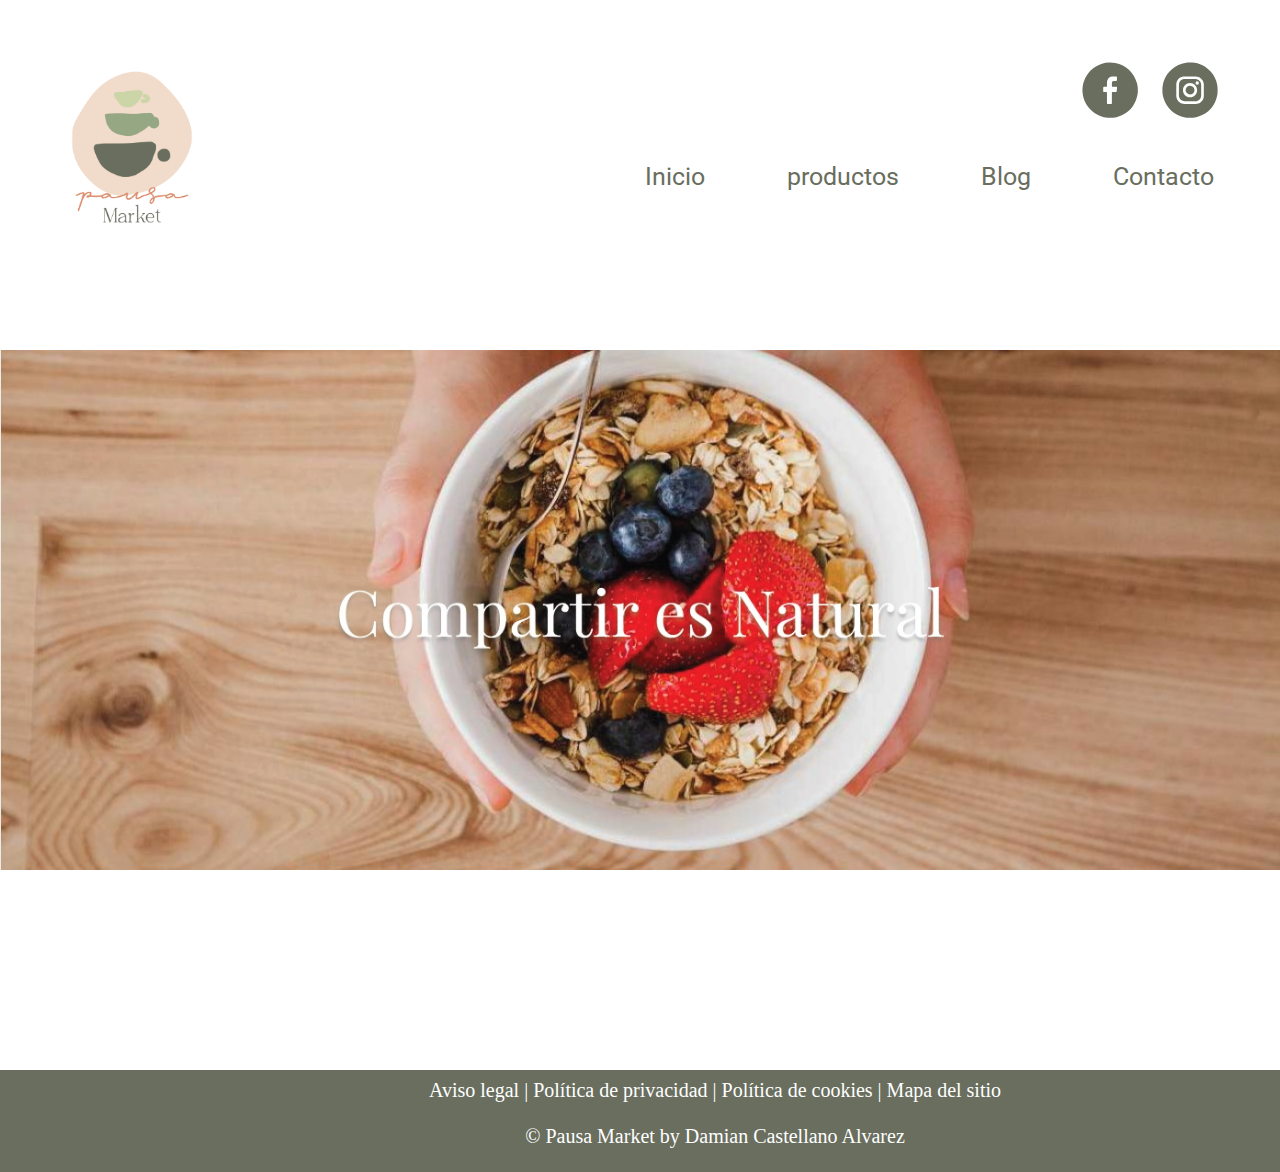
<file: index.html>
<!DOCTYPE html>
<html lang="es">
<head>
    <meta charset="UTF-8">
    <meta name="description" content="web dedicada a la informacion y venta de diferentes te, hierba y otros">
    <meta name="keywords" content="te, hierbas, hierba, azucar, stevia">
    <meta name="organization" content="pausamarket">
    <meta name="robot" content="index,fllow">
    <meta name="revisit-after" content="15days">
    <meta http-equiv="X-UA-Compatible" content="IE=edge">
    <meta name="viewport" content="width=device-width, initial-scale=1.0, user-scalables=si, minimun-scale=1.0, maximun-scale=2.0">
    <link rel="shortcut icon" href="./logos/LOGO PNG_Mesa de trabajo 1.png">
    <title>Pausa Market</title>
    <link rel="stylesheet" href="https://cdnjs.cloudflare.com/ajax/libs/animate.css/4.1.1/animate.min.css"/>
    <link href="css/bootstrap.min.css" rel="stylesheet" integrity="sha384-1BmE4kWBq78iYhFldvKuhfTAU6auU8tT94WrHftjDbrCEXSU1oBoqyl2QvZ6jIW3" crossorigin="anonymous">
    <link rel="stylesheet" href="style.css">
</head>
<body>
    <div>
        <header>
            <div class="icono-inicio animate__animated animate__pulse">
                <nav>
                    <ul>
                        <li><a href="index.html"><img src="./logos/Logo 22_Mesa de trabajo 1.png" alt="pausamarket" width="200px" height="200px"></a></li>
                    </ul>    
                </nav>    
            </div>
            <section>
                    <div class="d-flex justify-content-end animate__animated animate__backInRight">
                        <a href="https://www.facebook.com/PausaMarket" target="_blank"><img src="./logos/FACEBOOK.svg" width="80px" height="80px" alt="https://www.facebook.com/PausaMarket%22%3E"></a>
                        <a href="https://www.instagram.com/pausamarket/?hl=es-la" target="_blank"><img src="./logos/INSTAGRAM.svg" width="80px" height="80px" alt="https://www.instagram.com/pausamarket/?hl=es-la%22%3E"></a>
                    </div>
                    <div>
                        <nav> 
                            <ul class="nav justify-content-end">
                                <li class="nav-item">
                                <a class="nav-link active" aria-current="page" href="#">Inicio</a>
                                </li>
                                <li class="nav-item">
                                <a class="nav-link" href="./productos.html">productos</a>
                                </li>
                                <li class="nav-item">
                                <a class="nav-link" href="./blog.html">Blog</a>
                                </li>
                                <li class="nav-item">
                                <a class="nav-link" href="./contactos.html">Contacto</a>
                                </li>
                            </ul>
                        </nav>
                    </div>
                <div>
                    <div class="imagen-inicio">
                        <img src="./imagenes/PAUSA MARKET  (3).jpg" alt="imageninicio">
                    </div>     
                </div>
            </section>
        </header>
        <footer class="pie-pagina">
            <section>
                <div class="text-center">
                    <p>Aviso legal | Política de privacidad | Política de cookies | Mapa del sitio</p>
                    <p>© Pausa Market by Damian Castellano Alvarez</p>
                </div>
            </section>
        </footer>
    </div>
    <script src="js/bootstrap.bundle.min.js" integrity="sha384-ka7Sk0Gln4gmtz2MlQnikT1wXgYsOg+OMhuP+IlRH9sENBO0LRn5q+8nbTov4+1p" crossorigin="anonymous"></script>
</body>
</html>
</file>
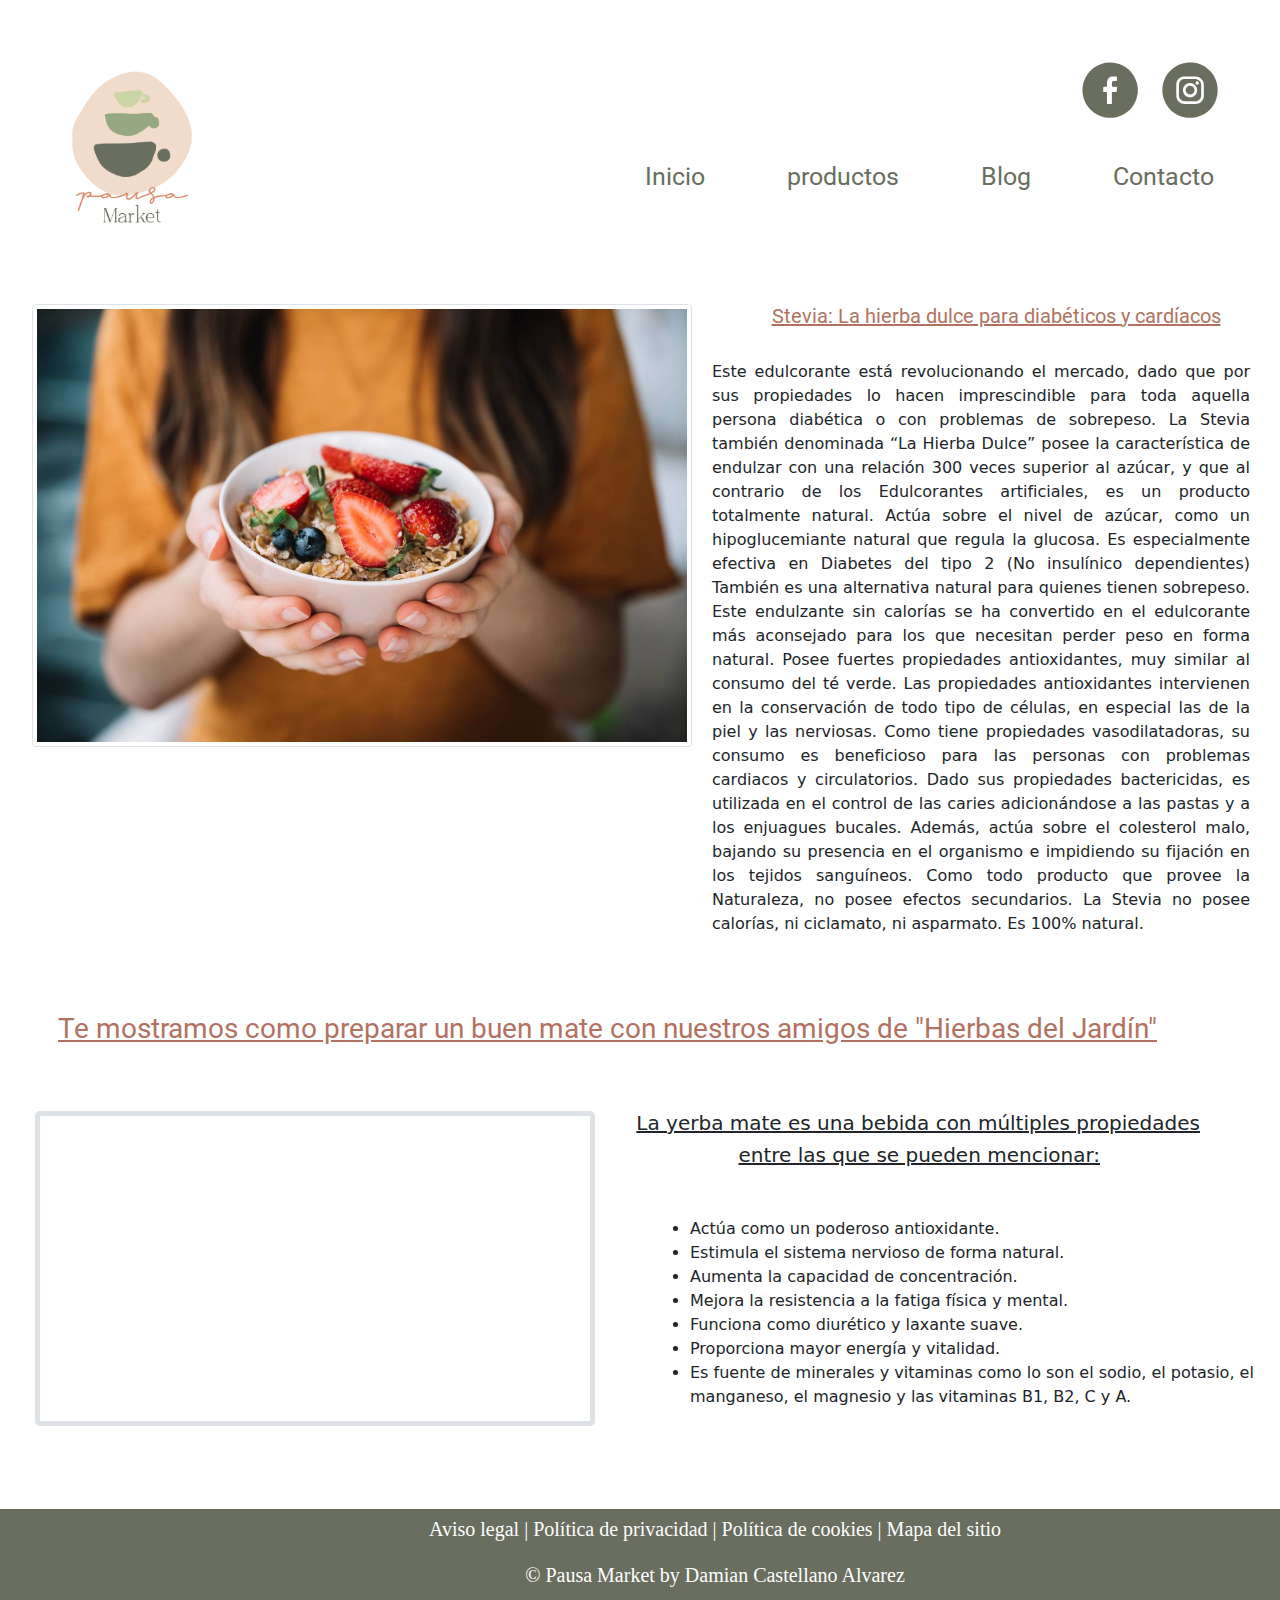
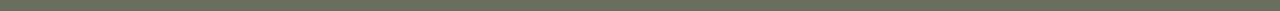
<file: blog.html>
<!DOCTYPE html>
<html lang="es">
<head>
    <meta charset="UTF-8">
    <meta name="description" content="web dedicada a la informacion y venta de diferentes te, hierba y otros">
    <meta name="keywords" content="te, hierbas, hierba, azucar, stevia">
    <meta name="organization" content="pausamarket">
    <meta name="robot" content="index,fllow">
    <meta name="revisit-after" content="15days">
    <meta http-equiv="X-UA-Compatible" content="IE=edge">
    <meta name="viewport" content="width=device-width, initial-scale=1.0, user-scalables=si, minimun-scale=1.0, maximun-scale=2.0">
    <link rel="shortcut icon" href="./logos/LOGO PNG_Mesa de trabajo 1.png">
    <title>Pausa Market</title>
    <link rel="stylesheet" href="https://cdnjs.cloudflare.com/ajax/libs/animate.css/4.1.1/animate.min.css"/>
    <link href="css/bootstrap.min.css" rel="stylesheet" integrity="sha384-1BmE4kWBq78iYhFldvKuhfTAU6auU8tT94WrHftjDbrCEXSU1oBoqyl2QvZ6jIW3" crossorigin="anonymous">
    <link rel="stylesheet" href="style.css">
</head>
<body>
    <header>
        <div class="icono-inicio animate__animated animate__pulse">
            <nav>
                <ul>
                    <li><a href="index.html"><img src="./logos/Logo 22_Mesa de trabajo 1.png" alt="pausamarket" width="200px" height="200px"></a></li>
                </ul>    
            </nav>    
        </div>
        <section>
                <div class="d-flex justify-content-end animate__animated animate__backInRight">
                    <a href="https://www.facebook.com/PausaMarket" target="_blank"><img src="./logos/FACEBOOK.svg" width="80px" height="80px" alt="https://www.facebook.com/PausaMarket%22%3E"></a>
                    <a href="https://www.instagram.com/pausamarket/?hl=es-la" target="_blank"><img src="./logos/INSTAGRAM.svg" width="80px" height="80px" alt="https://www.instagram.com/pausamarket/?hl=es-la%22%3E"></a>
                </div>
                <div>
                    <nav> 
                        <ul class="nav justify-content-end">
                            <li class="nav-item">
                            <a class="nav-link active" href="./index.html">Inicio</a>
                            </li>
                            <li class="nav-item">
                            <a class="nav-link" href="./productos.html">productos</a>
                            </li>
                            <li class="nav-item">
                            <a class="nav-link active" aria-current="page" href="#">Blog</a>
                            </li>
                            <li class="nav-item">
                            <a class="nav-link active" href="./contactos.html">Contacto</a>
                            </li>
                        </ul>
                    </nav>
                </div>
        <div class="imagen-blog">   
            <img src="./imagenes/PAUSA MARKET  (2).jpg" class="img-fluid img-thumbnail" alt="imagencentral">
        </div>
        <div class="sub-titulo text-decoration-underline">    
            <h3 class="fs-5 text-center">Stevia: La hierba dulce para diabéticos y cardíacos</h3>
        </div>
        <br>
        <div class="texto">   
            <p> Este edulcorante está revolucionando el mercado, dado que por sus propiedades lo hacen imprescindible para toda aquella persona diabética o con problemas de sobrepeso.
                La Stevia también denominada “La Hierba Dulce” posee la característica de endulzar con una relación 300 veces superior al azúcar, y que al contrario de los Edulcorantes artificiales, es un producto totalmente natural.
                Actúa sobre el nivel de azúcar, como un hipoglucemiante natural que regula la glucosa. Es especialmente efectiva en Diabetes del tipo 2 (No insulínico dependientes)
                También es una alternativa natural para quienes tienen sobrepeso. Este endulzante sin calorías se ha convertido en el edulcorante más aconsejado para los que necesitan perder peso en forma natural.
                Posee fuertes propiedades antioxidantes, muy similar al consumo del té verde. Las propiedades antioxidantes intervienen en la conservación de todo tipo de células, en especial las de la piel y las nerviosas.
                Como tiene propiedades vasodilatadoras, su consumo es beneficioso para las personas con problemas cardiacos y circulatorios.
                Dado sus propiedades bactericidas, es utilizada en el control de las caries adicionándose a las pastas y a los enjuagues bucales.
                Además, actúa sobre el colesterol malo, bajando su presencia en el organismo e impidiendo su fijación en los tejidos sanguíneos.
                Como todo producto que provee la Naturaleza, no posee efectos secundarios. La Stevia no posee calorías, ni ciclamato, ni asparmato. Es 100% natural.</p>
        </div>
        <div class="sub-prensa d-inline-flex p-2 bd-highlight">
            <h2 class="fs-3 text-decoration-underline">Te mostramos como preparar un buen mate con nuestros amigos de "Hierbas del Jardín"</h2>
        </div>
        <div class="contenedor">
        <div class="ratio-16x9">
            <iframe width="560" height="315" src="https://www.youtube.com/embed/7ggCIOrpX38" class="rounded-3 border border-5" title="YouTube video player" frameborder="0" allow="accelerometer; autoplay; clipboard-write; encrypted-media; gyroscope; picture-in-picture" allowfullscreen></iframe>
        </div> 
        </div>
        <div class="sub-mate text-justify">
            <h5 class="text-end text-decoration-underline">La yerba mate es una bebida con múltiples propiedades</h5><h5 class="h52 text-end text-decoration-underline">entre las que se pueden mencionar:</h5>
        </div>
        <div class="benefi">
                <lu>
                    <li>Actúa como un poderoso antioxidante.</li>
                    <li>Estimula el sistema nervioso de forma natural.</li>
                    <li>Aumenta la capacidad de concentración.</li>
                    <li>Mejora la resistencia a la fatiga física y mental.</li>
                    <li>Funciona como diurético y laxante suave.</li>
                    <li>Proporciona mayor energía y vitalidad.</li>
                    <li>Es fuente de minerales y vitaminas como lo son el sodio, el potasio, el manganeso, el magnesio y las vitaminas B1, B2, C y A.</li>
                </lu>
        </div>        
    </header>
    <footer class="pie-pagina">
        <section>
            <div class="text-center">
                <p>Aviso legal | Política de privacidad | Política de cookies | Mapa del sitio</p>
                <p>© Pausa Market by Damian Castellano Alvarez</p>
            </div>
        </section>
    </footer>
    <script src="https://cdn.jsdelivr.net/npm/bootstrap@5.1.3/dist/js/bootstrap.bundle.min.js" integrity="sha384-ka7Sk0Gln4gmtz2MlQnikT1wXgYsOg+OMhuP+IlRH9sENBO0LRn5q+8nbTov4+1p" crossorigin="anonymous"></script>
</body>
</html>
</file>
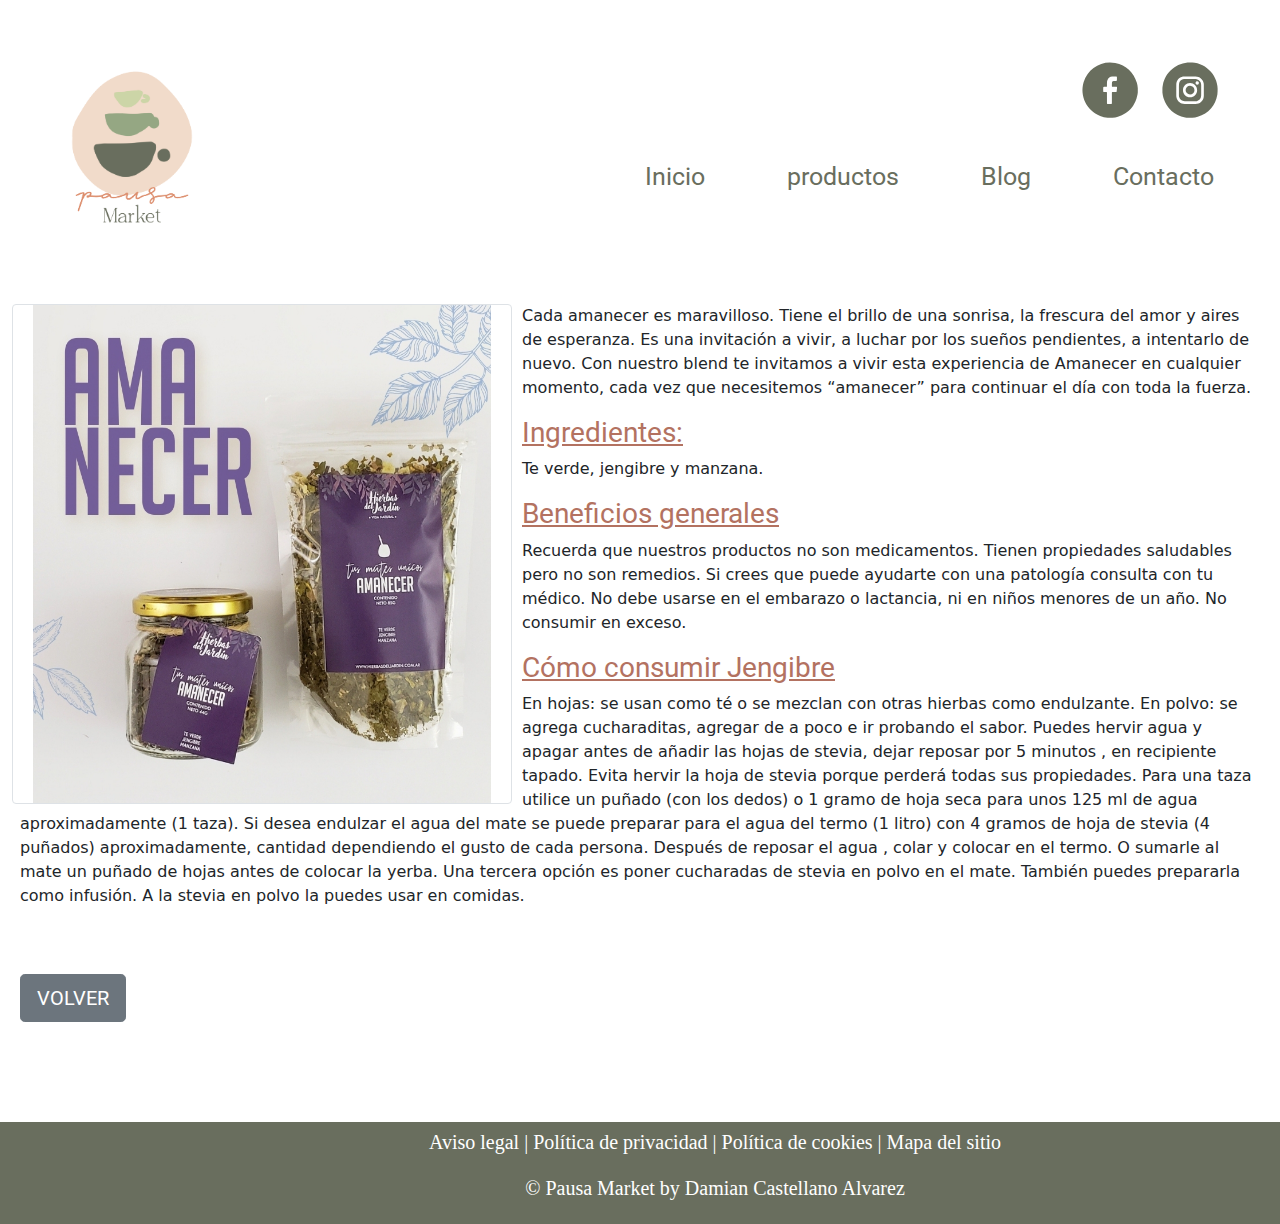
<file: conocermasamanecer.html>
<!DOCTYPE html>
<html lang="en">
<head>
    <meta charset="UTF-8">
    <meta name="description" content="web dedicada a la informacion y venta de diferentes te, hierba y otros">
    <meta name="keywords" content="te, hierbas, hierba, azucar, stevia">
    <meta name="organization" content="pausamarket">
    <meta name="robot" content="index,fllow">
    <meta name="revisit-after" content="15days">
    <meta http-equiv="X-UA-Compatible" content="IE=edge">
    <meta name="viewport" content="width=device-width, initial-scale=1.0, user-scalables=si, minimun-scale=1.0, maximun-scale=2.0">
    <link rel="shortcut icon" href="./logos/LOGO PNG_Mesa de trabajo 1.png">
    <title>Pausa Market</title>
    <link rel="stylesheet" href="https://cdnjs.cloudflare.com/ajax/libs/animate.css/4.1.1/animate.min.css"/>
    <link href="css/bootstrap.min.css" rel="stylesheet" integrity="sha384-1BmE4kWBq78iYhFldvKuhfTAU6auU8tT94WrHftjDbrCEXSU1oBoqyl2QvZ6jIW3" crossorigin="anonymous">
    <link rel="stylesheet" href="style.css">
</head>
<body>
    <header>
        <div class="icono-inicio animate__animated animate__pulse">
            <nav>
                <ul>
                    <li><a href="index.html"><img src="./logos/Logo 22_Mesa de trabajo 1.png" alt="pausamarket" width="200px" height="200px"></a></li>
                </ul>    
            </nav>    
        </div>
                <div class="d-flex justify-content-end animate__animated animate__backInRight">
                    <a href="https://www.facebook.com/PausaMarket" target="_blank"><img src="./logos/FACEBOOK.svg" width="80px" height="80px" alt="https://www.facebook.com/PausaMarket%22%3E"></a>
                    <a href="https://www.instagram.com/pausamarket/?hl=es-la" target="_blank"><img src="./logos/INSTAGRAM.svg" width="80px" height="80px" alt="https://www.instagram.com/pausamarket/?hl=es-la%22%3E"></a>
                </div>
                <div>
                    <nav> 
                        <ul class="nav justify-content-end">
                            <li class="nav-item">
                            <a class="nav-link active" href="./index.html">Inicio</a>
                            </li>
                            <li class="nav-item">
                            <a class="nav-link" aria-current="page" href="./productos.html">productos</a>
                            </li>
                            <li class="nav-item">
                            <a class="nav-link" href="./blog.html">Blog</a>
                            </li>
                            <li class="nav-item">
                            <a class="nav-link" href="./contactos.html">Contacto</a>
                            </li>
                        </ul>
                    </nav>
                </div>
                <div class="imagen-amanecer">
                    <img src="./imagenes/conocermasamanecer.jpg" class="img-fluid img-thumbnail" alt="#">
                </div>
                <div class="texto-amanecer">
                    <div class="sub-h3">
                    <p>Cada amanecer es maravilloso. Tiene el brillo de una sonrisa, la frescura del amor y aires de esperanza. Es una invitación a vivir, a luchar por los sueños pendientes, a intentarlo de nuevo.
                        Con nuestro blend te invitamos a vivir esta experiencia de Amanecer en cualquier momento, cada vez que necesitemos “amanecer” para continuar el día con toda la fuerza.</p>
                    <h3 class="text-decoration-underline">Ingredientes:</h3>
                    <p>Te verde, jengibre y manzana.</p>
                    <h3 class="text-decoration-underline">Beneficios generales</h3>
                    <p>Recuerda que nuestros productos no son medicamentos. Tienen propiedades saludables pero no son remedios. Si crees que puede ayudarte con una patología consulta con tu médico.
                        No debe usarse en el embarazo o lactancia, ni en niños menores de un año.
                        No consumir en exceso.</p>
                    <h3 class="text-decoration-underline">Cómo consumir Jengibre</h3>
                    <p>En hojas: se usan como té o se mezclan con otras hierbas como endulzante.
                        En polvo: se agrega cucharaditas, agregar de a poco e ir probando el sabor.
                        
                        Puedes hervir agua y apagar antes de añadir las hojas de stevia, dejar reposar por 5 minutos , en recipiente tapado. Evita hervir la hoja de stevia porque perderá todas sus propiedades.
                        Para una taza utilice un puñado (con los dedos) o 1 gramo de hoja seca para unos 125 ml de agua aproximadamente (1 taza).
                        Si desea endulzar el agua del mate se puede preparar para el agua del termo (1 litro) con 4 gramos de hoja de stevia (4 puñados) aproximadamente, cantidad dependiendo el gusto de cada persona. Después de reposar el agua , colar y colocar en el termo. O sumarle al mate un puñado de hojas antes de colocar la yerba. Una tercera opción es poner cucharadas de stevia en polvo en el mate.
                        También puedes prepararla como infusión.
                        A la stevia en polvo la puedes usar en comidas.</p>
                    </div>        
                </div>
                <div class="boton-volver">
                    <button type="button" class="btn btn-secondary btn-lg"><a href="./productos.html">VOLVER</a></button>
                </div>
    </header>
    <footer class="pie-pagina">
        <section>
            <div class="text-center">
                <p>Aviso legal | Política de privacidad | Política de cookies | Mapa del sitio</p>
                <p>© Pausa Market by Damian Castellano Alvarez</p>
            </div>
        </section>
    </footer>
    <script src="https://cdn.jsdelivr.net/npm/bootstrap@5.1.3/dist/js/bootstrap.bundle.min.js" integrity="sha384-ka7Sk0Gln4gmtz2MlQnikT1wXgYsOg+OMhuP+IlRH9sENBO0LRn5q+8nbTov4+1p" crossorigin="anonymous"></script>
</body>
</html>
</file>
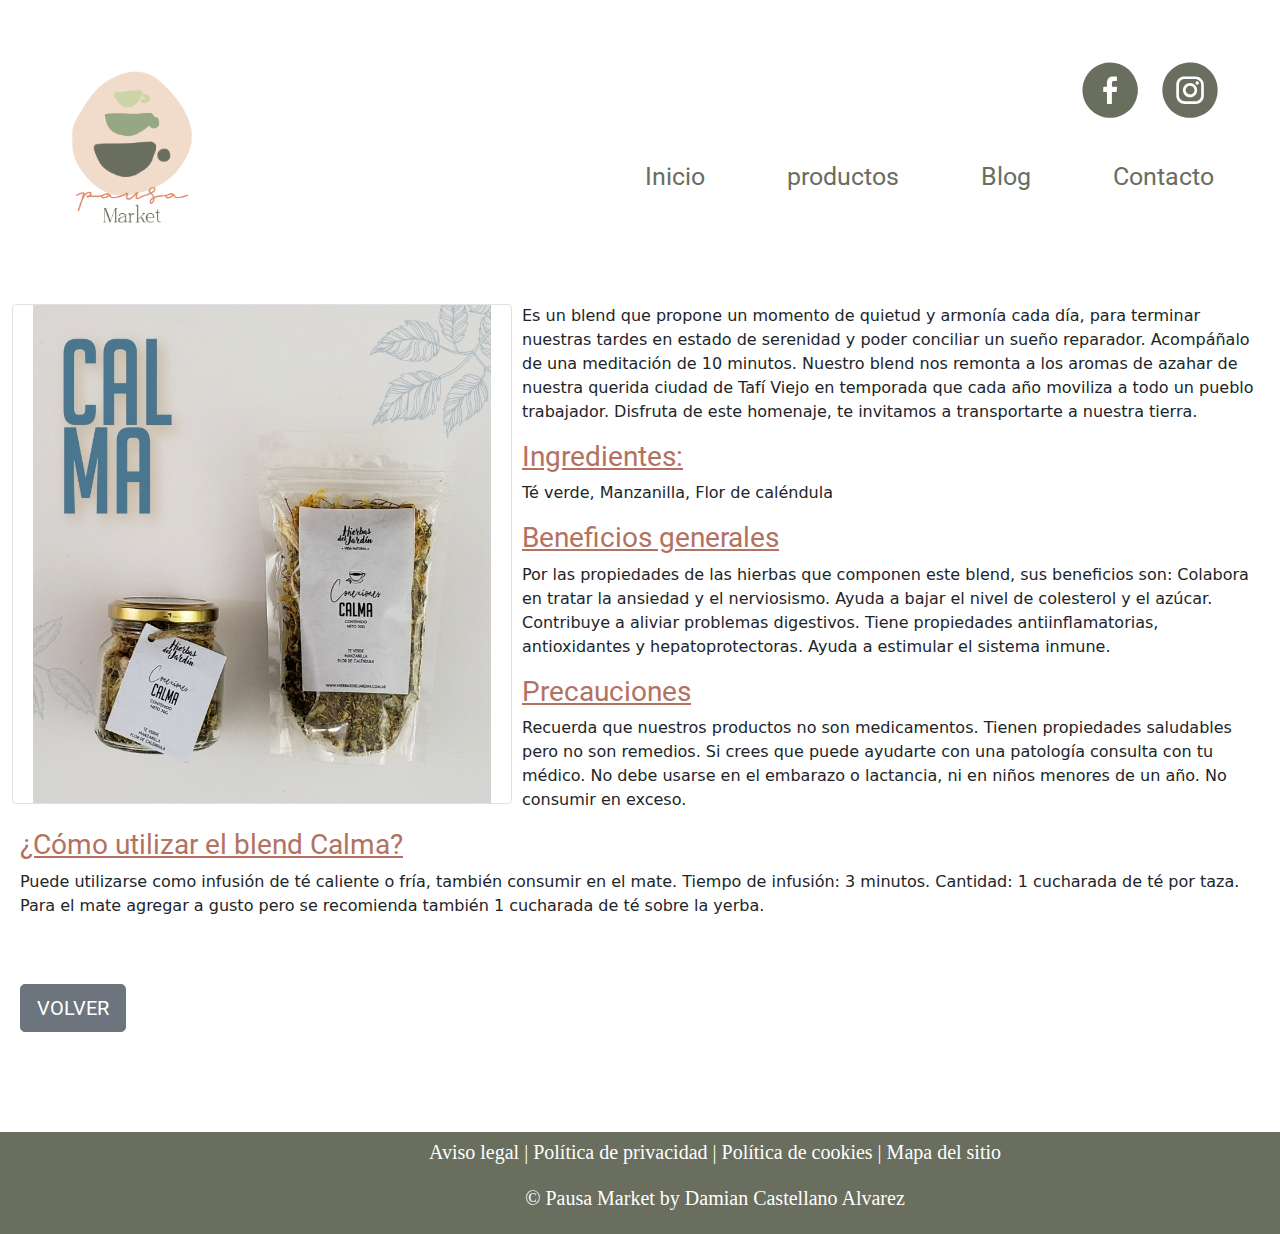
<file: conocermascalma.html>
<!DOCTYPE html>
<html lang="en">
<head>
    <meta charset="UTF-8">
    <meta name="description" content="web dedicada a la informacion y venta de diferentes te, hierba y otros">
    <meta name="keywords" content="te, hierbas, hierba, azucar, stevia">
    <meta name="organization" content="pausamarket">
    <meta name="robot" content="index,fllow">
    <meta name="revisit-after" content="15days">
    <meta http-equiv="X-UA-Compatible" content="IE=edge">
    <meta name="viewport" content="width=device-width, initial-scale=1.0, user-scalables=si, minimun-scale=1.0, maximun-scale=2.0">
    <link rel="shortcut icon" href="./logos/LOGO PNG_Mesa de trabajo 1.png">
    <title>Pausa Market</title>
    <link rel="stylesheet" href="https://cdnjs.cloudflare.com/ajax/libs/animate.css/4.1.1/animate.min.css"/>
    <link href="css/bootstrap.min.css" rel="stylesheet" integrity="sha384-1BmE4kWBq78iYhFldvKuhfTAU6auU8tT94WrHftjDbrCEXSU1oBoqyl2QvZ6jIW3" crossorigin="anonymous">
    <link rel="stylesheet" href="style.css">
</head>
<body>
    <header>
        <div class="icono-inicio animate__animated animate__pulse">
            <nav>
                <ul>
                    <li><a href="index.html"><img src="./logos/Logo 22_Mesa de trabajo 1.png" alt="pausamarket" width="200px" height="200px"></a></li>
                </ul>    
            </nav>    
        </div>
                <div class="d-flex justify-content-end animate__animated animate__backInRight">
                    <a href="https://www.facebook.com/PausaMarket" target="_blank"><img src="./logos/FACEBOOK.svg" width="80px" height="80px" alt="https://www.facebook.com/PausaMarket%22%3E"></a>
                    <a href="https://www.instagram.com/pausamarket/?hl=es-la" target="_blank"><img src="./logos/INSTAGRAM.svg" width="80px" height="80px" alt="https://www.instagram.com/pausamarket/?hl=es-la%22%3E"></a>
                </div>
                <div>
                    <nav> 
                        <ul class="nav justify-content-end">
                            <li class="nav-item">
                            <a class="nav-link active" href="./index.html">Inicio</a>
                            </li>
                            <li class="nav-item">
                            <a class="nav-link" aria-current="page" href="./productos.html">productos</a>
                            </li>
                            <li class="nav-item">
                            <a class="nav-link" href="./blog.html">Blog</a>
                            </li>
                            <li class="nav-item">
                            <a class="nav-link" href="./contactos.html">Contacto</a>
                            </li>
                        </ul>
                    </nav>
                </div>
                <div class="imagen-calma">
                    <img src="./imagenes/conocermascalma.jpg" class="img-fluid img-thumbnail" alt="#">
                </div>
                <div class="texto-calma">
                    <div class="sub-h3">
                        <p>Es un blend que propone un momento de quietud y armonía cada día, para terminar nuestras tardes en estado de serenidad y poder conciliar un sueño reparador.
                            Acompáñalo de una meditación de 10 minutos.
                            Nuestro blend nos remonta a los aromas de azahar de nuestra querida ciudad de Tafí Viejo en temporada que cada año moviliza a todo un pueblo trabajador.
                            Disfruta de este homenaje, te invitamos a transportarte a nuestra tierra.</p>
                        <h3 class="text-decoration-underline">Ingredientes:</h3>
                        <p>Té verde, Manzanilla, Flor de caléndula</p>
                        <h3 class="text-decoration-underline">Beneficios generales</h3>
                        <p>Por las propiedades de las hierbas que componen este blend, sus beneficios son:
                            Colabora en tratar la ansiedad y el nerviosismo.
                            Ayuda a bajar el nivel de colesterol y el azúcar.
                            Contribuye a aliviar problemas digestivos.
                            Tiene propiedades antiinflamatorias, antioxidantes y hepatoprotectoras.
                            Ayuda a estimular el sistema inmune.</p>
                        <h3 class="text-decoration-underline">Precauciones</h3>
                        <p>Recuerda que nuestros productos no son medicamentos. Tienen propiedades saludables pero no son remedios. Si crees que puede ayudarte con una patología consulta con tu médico.
                            No debe usarse en el embarazo o lactancia, ni en niños menores de un año.
                            No consumir en exceso.</p>
                        <h3 class="text-decoration-underline">¿Cómo utilizar el blend Calma?</h3>
                        <p>Puede utilizarse como infusión de té caliente o fría, también consumir en el mate.
                            Tiempo de infusión: 3 minutos.
                            Cantidad: 1 cucharada de té por taza.
                            Para el mate agregar a gusto pero se recomienda también 1 cucharada de té sobre la yerba.</p>
                    </div>                 
                </div>
                <div class="boton-volver">
                    <button type="button" class="btn btn-secondary btn-lg"><a href="./productos.html">VOLVER</a></button>
                </div>
    </header>
    <footer class="pie-pagina">
        <section>
            <div class="text-center">
                <p>Aviso legal | Política de privacidad | Política de cookies | Mapa del sitio</p>
                <p>© Pausa Market by Damian Castellano Alvarez</p>
            </div>
        </section>
    </footer>
    <script src="https://cdn.jsdelivr.net/npm/bootstrap@5.1.3/dist/js/bootstrap.bundle.min.js" integrity="sha384-ka7Sk0Gln4gmtz2MlQnikT1wXgYsOg+OMhuP+IlRH9sENBO0LRn5q+8nbTov4+1p" crossorigin="anonymous"></script>
</body>
</html>
</file>
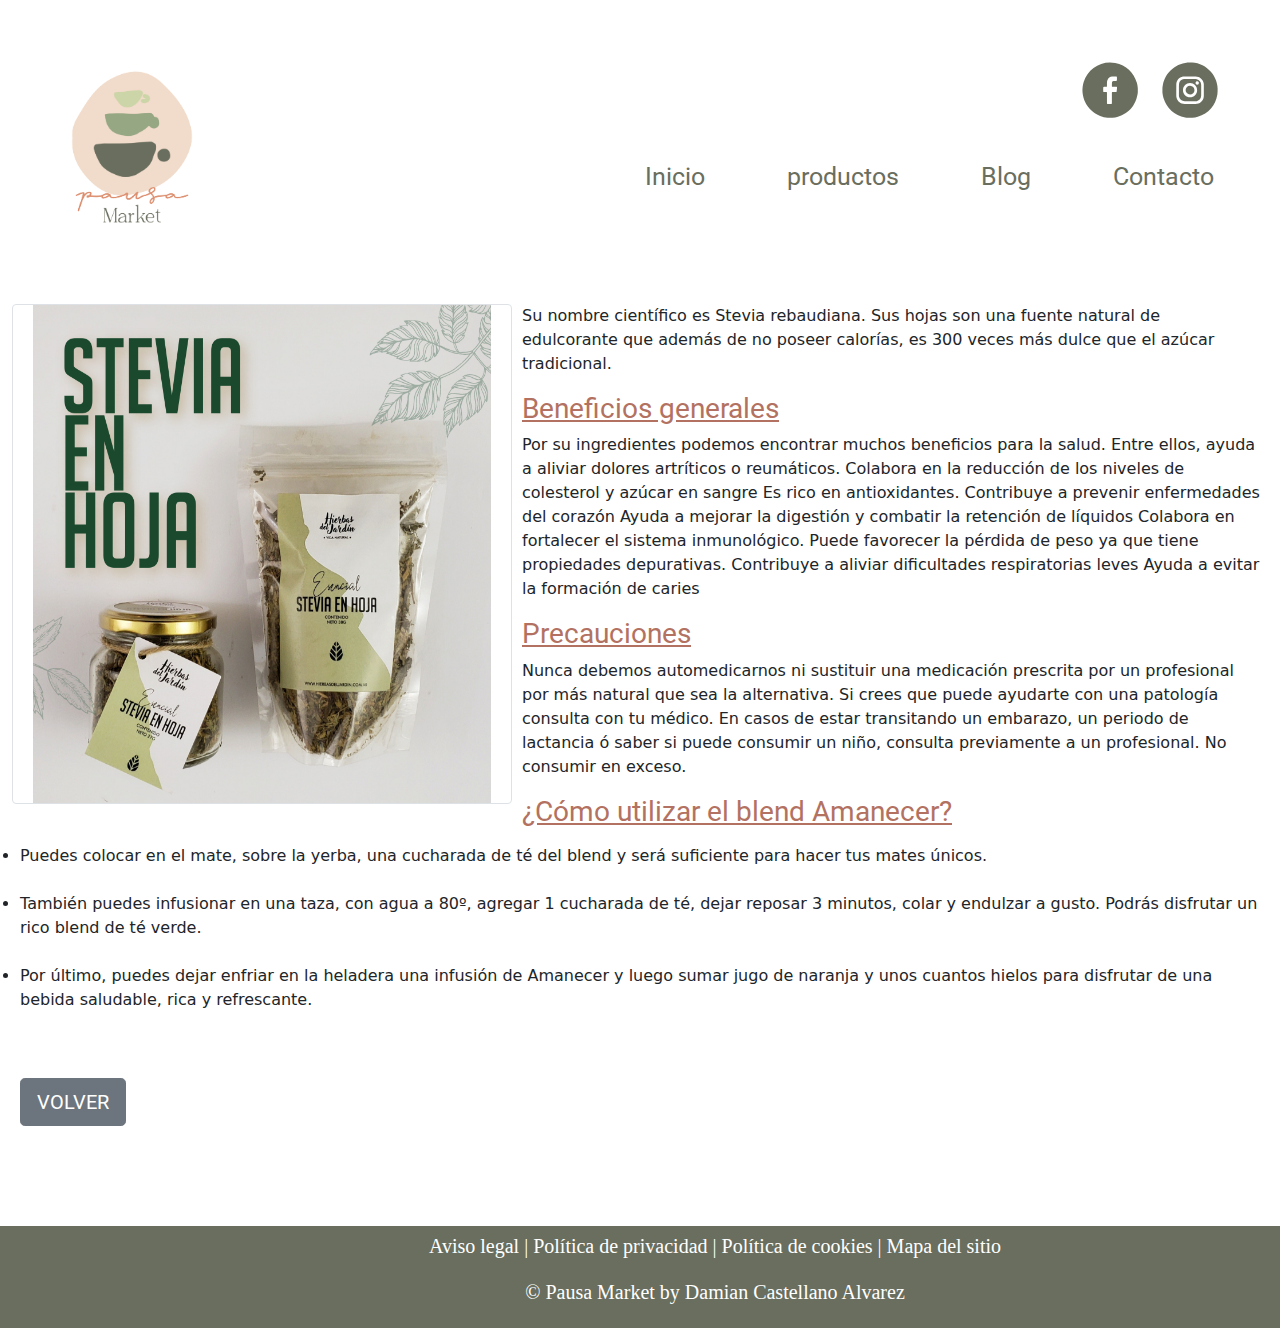
<file: conocermassteviaenhojas.html>
<!DOCTYPE html>
<html lang="en">
<head>
    <meta charset="UTF-8">
    <meta name="description" content="web dedicada a la informacion y venta de diferentes te, hierba y otros">
    <meta name="keywords" content="te, hierbas, hierba, azucar, stevia">
    <meta name="organization" content="pausamarket">
    <meta name="robot" content="index,fllow">
    <meta name="revisit-after" content="15days">
    <meta http-equiv="X-UA-Compatible" content="IE=edge">
    <meta name="viewport" content="width=device-width, initial-scale=1.0, user-scalables=si, minimun-scale=1.0, maximun-scale=2.0">
    <link rel="shortcut icon" href="./logos/LOGO PNG_Mesa de trabajo 1.png">
    <title>Pausa Market</title>
    <link rel="stylesheet" href="https://cdnjs.cloudflare.com/ajax/libs/animate.css/4.1.1/animate.min.css"/>
    <link href="css/bootstrap.min.css" rel="stylesheet" integrity="sha384-1BmE4kWBq78iYhFldvKuhfTAU6auU8tT94WrHftjDbrCEXSU1oBoqyl2QvZ6jIW3" crossorigin="anonymous">
    <link rel="stylesheet" href="style.css">
</head>
<body>
    <header>
        <div class="icono-inicio animate__animated animate__pulse">
            <nav>
                <ul>
                    <li><a href="index.html"><img src="./logos/Logo 22_Mesa de trabajo 1.png" alt="pausamarket" width="200px" height="200px"></a></li>
                </ul>    
            </nav>    
        </div>
                <div class="d-flex justify-content-end animate__animated animate__backInRight">
                    <a href="https://www.facebook.com/PausaMarket" target="_blank"><img src="./logos/FACEBOOK.svg" width="80px" height="80px" alt="https://www.facebook.com/PausaMarket%22%3E"></a>
                    <a href="https://www.instagram.com/pausamarket/?hl=es-la" target="_blank"><img src="./logos/INSTAGRAM.svg" width="80px" height="80px" alt="https://www.instagram.com/pausamarket/?hl=es-la%22%3E"></a>
                </div>
                <div>
                    <nav> 
                        <ul class="nav justify-content-end">
                            <li class="nav-item">
                            <a class="nav-link active" href="./index.html">Inicio</a>
                            </li>
                            <li class="nav-item">
                            <a class="nav-link" aria-current="page" href="./productos.html">productos</a>
                            </li>
                            <li class="nav-item">
                            <a class="nav-link" href="./blog.html">Blog</a>
                            </li>
                            <li class="nav-item">
                            <a class="nav-link" href="./contactos.html">Contacto</a>
                            </li>
                        </ul>
                    </nav>
                </div>
                <div class="imagen-stevia">
                    <img src="./imagenes/conocermassteviaenhojas.png" class="img-fluid img-thumbnail" alt="#">
                </div>
                <div class="texto-stevia">
                <div class="sub-h3">     
                    <p>Su nombre científico es Stevia rebaudiana. Sus hojas son una fuente  natural de edulcorante que además de no poseer calorías, es 300 veces más dulce que el azúcar tradicional.</p>
                    <h3 class="text-decoration-underline">Beneficios generales</h3>
                    <p>Por su ingredientes podemos encontrar muchos beneficios para la salud. Entre ellos, ayuda a aliviar dolores artríticos o reumáticos.
                        Colabora en la reducción de los niveles de colesterol y azúcar en sangre
                        Es rico en antioxidantes.
                        Contribuye a prevenir enfermedades del corazón
                        Ayuda a mejorar la digestión y combatir la retención de líquidos
                        Colabora en fortalecer el sistema inmunológico.
                        Puede favorecer la pérdida de peso ya que tiene propiedades depurativas.
                        Contribuye a aliviar dificultades respiratorias leves
                        Ayuda a evitar la formación de caries</p>
                    <h3 class="text-decoration-underline">Precauciones</h3>
                    <p>Nunca debemos automedicarnos ni sustituir una medicación prescrita por un profesional por más natural que sea la alternativa. 
                        Si crees que puede ayudarte con una patología consulta con tu médico.
                        En casos de estar transitando un embarazo, un periodo de lactancia ó saber si puede consumir un niño, consulta previamente a un profesional.
                        No consumir en exceso.</p>
                    <h3 class="text-decoration-underline">¿Cómo utilizar el blend Amanecer?</h3>
                    <p>
                        <lo>
                            <li>Puedes colocar en el mate, sobre la yerba, una cucharada de té del blend y será suficiente para hacer tus mates únicos.</li>
                            <br>
                            <li>También puedes infusionar en una taza, con agua a 80º, agregar 1 cucharada de té, dejar reposar 3 minutos, colar y endulzar a gusto. Podrás disfrutar un rico blend de té verde.</li>
                            <br>
                            <li>Por último, puedes dejar enfriar en la heladera una infusión de Amanecer y luego sumar jugo de naranja y unos cuantos hielos para disfrutar de una bebida saludable, rica y refrescante.</li>        
                        </lo>
                    </p>
                </div>
            </div>
            <div class="boton-volver">
                <button type="button" class="btn btn-secondary btn-lg"><a href="./productos.html">VOLVER</a></button>
            </div>
    </header>
    <footer class="pie-pagina">
        <section>
            <div class="text-center">
                <p>Aviso legal | Política de privacidad | Política de cookies | Mapa del sitio</p>
                <p>© Pausa Market by Damian Castellano Alvarez</p>
            </div>
        </section>
    </footer>
    <script src="https://cdn.jsdelivr.net/npm/bootstrap@5.1.3/dist/js/bootstrap.bundle.min.js" integrity="sha384-ka7Sk0Gln4gmtz2MlQnikT1wXgYsOg+OMhuP+IlRH9sENBO0LRn5q+8nbTov4+1p" crossorigin="anonymous"></script>
</body>
</html>
</file>
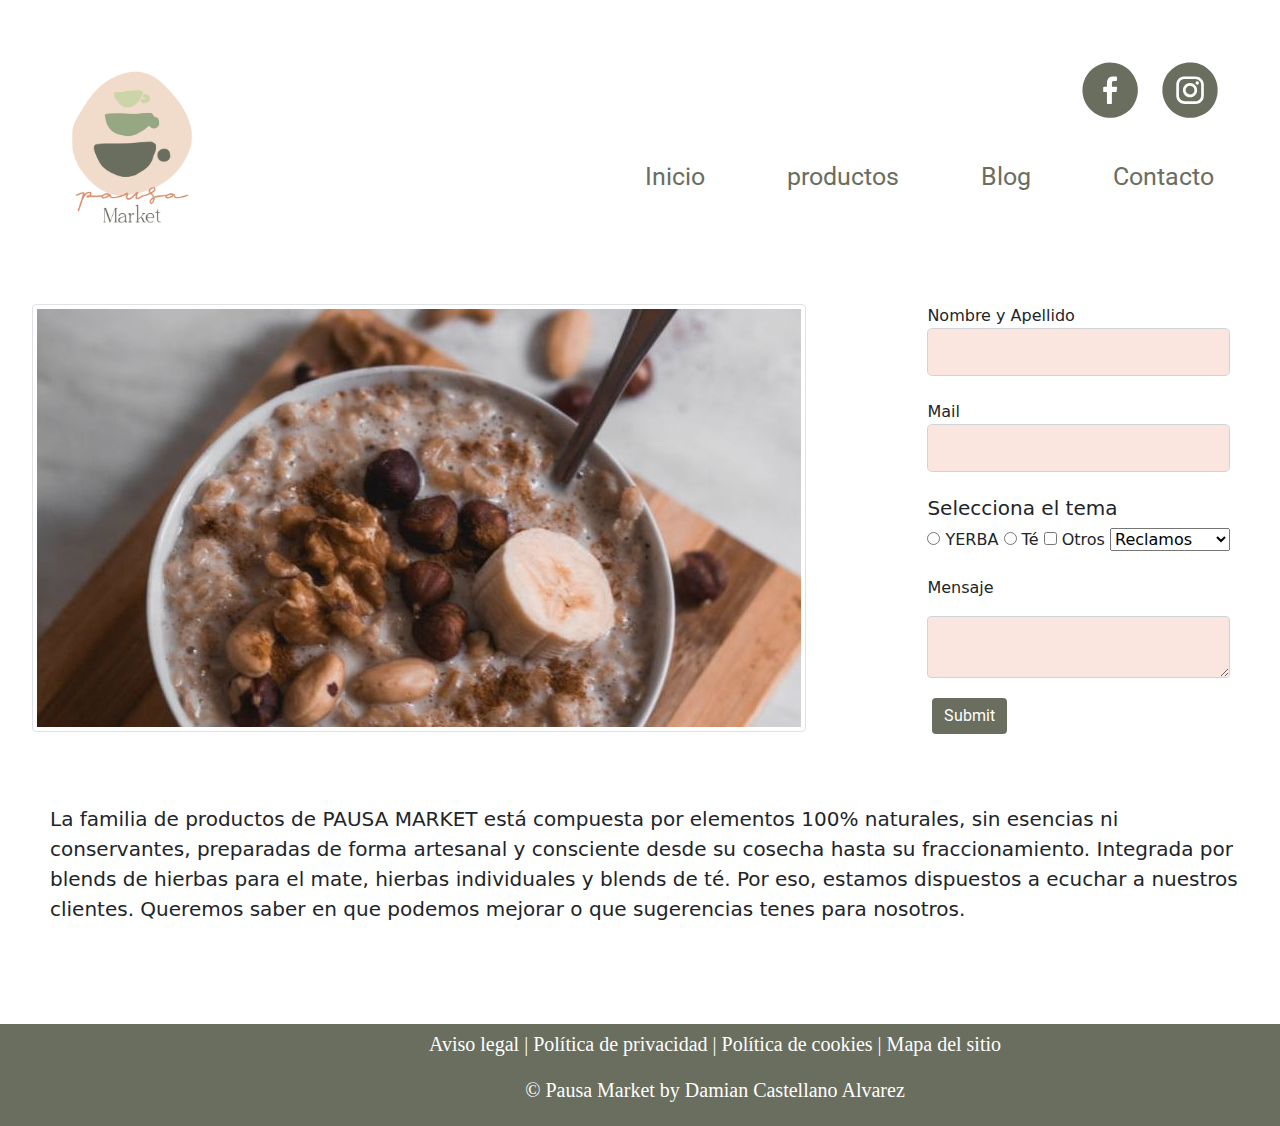
<file: contactos.html>
<!DOCTYPE html>
<html lang="es">
<head>
    <meta charset="UTF-8">
    <meta name="description" content="web dedicada a la informacion y venta de diferentes te, hierba y otros">
    <meta name="keywords" content="te, hierbas, hierba, azucar, stevia">
    <meta name="organization" content="pausamarket">
    <meta name="robot" content="index,fllow">
    <meta name="revisit-after" content="15days">
    <meta http-equiv="X-UA-Compatible" content="IE=edge">
    <meta name="viewport" content="width=device-width, initial-scale=1.0, user-scalables=si, minimun-scale=1.0, maximun-scale=2.0">
    <link rel="shortcut icon" href="./logos/LOGO PNG_Mesa de trabajo 1.png">
    <title>Pausa Market</title>
    <link rel="stylesheet" href="https://cdnjs.cloudflare.com/ajax/libs/animate.css/4.1.1/animate.min.css"/>
    <link href="css/bootstrap.min.css" rel="stylesheet" integrity="sha384-1BmE4kWBq78iYhFldvKuhfTAU6auU8tT94WrHftjDbrCEXSU1oBoqyl2QvZ6jIW3" crossorigin="anonymous">
    <link rel="stylesheet" href="style.css">
</head>
<body>
    <header>
        <div class="icono-inicio animate__animated animate__pulse">
            <nav>
                <ul>
                    <li><a href="index.html"><img src="./logos/Logo 22_Mesa de trabajo 1.png" alt="pausamarket" width="200px" height="200px"></a></li>
                </ul>    
            </nav>    
        </div>
        <section>
                <div class="d-flex justify-content-end animate__animated animate__backInRight">
                    <a href="https://www.facebook.com/PausaMarket" target="_blank"><img src="./logos/FACEBOOK.svg" width="80px" height="80px" alt="https://www.facebook.com/PausaMarket%22%3E"></a>
                    <a href="https://www.instagram.com/pausamarket/?hl=es-la" target="_blank"><img src="./logos/INSTAGRAM.svg" width="80px" height="80px" alt="https://www.instagram.com/pausamarket/?hl=es-la%22%3E"></a>
                </div>
                <div>
                    <nav> 
                        <ul class="nav justify-content-end">
                            <li class="nav-item">
                            <a class="nav-link active" href="./index.html">Inicio</a>
                            </li>
                            <li class="nav-item">
                            <a class="nav-link" href="./productos.html">productos</a>
                            </li>
                            <li class="nav-item">
                            <a class="nav-link" href="./blog.html">Blog</a>
                            </li>
                            <li class="nav-item">
                            <a class="nav-link active" aria-current="page" href="#">Contacto</a>
                            </li>
                        </ul>
                    </nav>
                </div>
            <div>
    </header>
    <div>
    <div class="imag-cont">
        <img src="./imagenes/PAUSA MARKET  (6).jpg" class="img-fluid img-thumbnail">
    </div>
    <div> 
        <form>
            <div class="flex-grow-1 ms-3">
                <div class="mensaje">
                        <label for="fnombreyapellido">Nombre y Apellido</label>
                        <br>
                        <input type="text" id="fnombreyapellido" required class="form-control form-control-lg">
                        <br>
                        <label for="fmail">Mail</label>
                        <br>
                        <input type="email" id="fmail" required class="form-control form-control-lg">
                        <br>
                    <h5>Selecciona el tema</h5>
                        <input type="radio" id="yerba" name="yerba">
                        <label for="fyerba">YERBA</label>
                        <input type="radio" id="te" name="yerba"> 
                        <label for="te">Té</label>
                        <input type="checkbox" id="otros">
                        <label for="otros">Otros</label>
                        <select>
                            <option>Reclamos</option>
                            <option>Consultas</option>
                            <option>Sugerencias</option>        
                        </select>
                    <div>   
                        <br>
                        <p>Mensaje</p>
                        <textarea class="form-control"></textarea>
                    </div>
                    <div class="enviar">    
                        <label for="fsubmit"></label>
                        <input type="submit" id="fsubmit" required class="btn btn-primary mb-3">
                    </div> 
                </div>    
            </div>            
        </form>
    </div>
    </div>
    <div>
        <p class="texto-cont">La familia de productos de PAUSA MARKET está compuesta por elementos 100% naturales, sin esencias ni conservantes, preparadas de forma artesanal y consciente desde su cosecha hasta su fraccionamiento. Integrada por blends de hierbas para el mate, hierbas individuales y blends de té. Por eso, estamos dispuestos a ecuchar a nuestros clientes. Queremos saber en que podemos mejorar o que sugerencias tenes para nosotros.</p>
    </div>   
    <footer class="pie-pagina">
        <section>
            <div class="text-center">
                <p>Aviso legal | Política de privacidad | Política de cookies | Mapa del sitio</p>
                <p>© Pausa Market by Damian Castellano Alvarez</p>
            </div>
        </section>
    </footer>
    <script src="https://cdn.jsdelivr.net/npm/bootstrap@5.1.3/dist/js/bootstrap.bundle.min.js" integrity="sha384-ka7Sk0Gln4gmtz2MlQnikT1wXgYsOg+OMhuP+IlRH9sENBO0LRn5q+8nbTov4+1p" crossorigin="anonymous"></script>
</body>
</html>
</file>
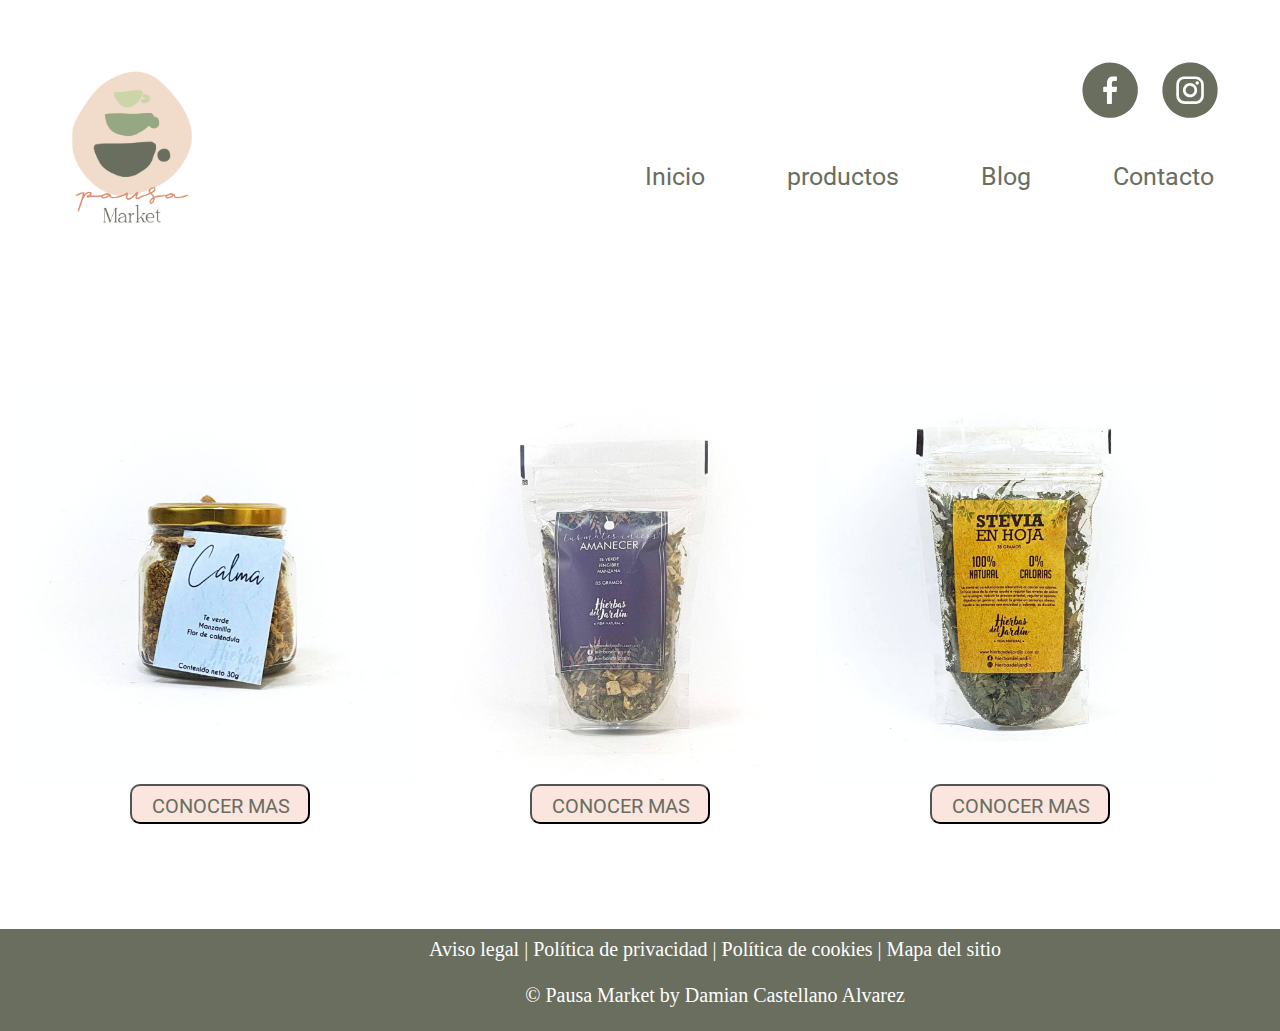
<file: productos.html>
<!DOCTYPE html>
<html lang="es">
<head>
    <meta charset="UTF-8">
    <meta name="description" content="web dedicada a la informacion y venta de diferentes te, hierba y otros">
    <meta name="keywords" content="te, hierbas, hierba, azucar, stevia">
    <meta name="organization" content="pausamarket">
    <meta name="robot" content="index,fllow">
    <meta name="revisit-after" content="15days">
    <meta http-equiv="X-UA-Compatible" content="IE=edge">
    <meta name="viewport" content="width=device-width, initial-scale=1.0, user-scalables=si, minimun-scale=1.0, maximun-scale=2.0">
    <link rel="shortcut icon" href="./logos/LOGO PNG_Mesa de trabajo 1.png">
    <title>Pausa Market</title>
    <link rel="stylesheet" href="https://cdnjs.cloudflare.com/ajax/libs/animate.css/4.1.1/animate.min.css"/>
    <link href="css/bootstrap.min.css" rel="stylesheet" integrity="sha384-1BmE4kWBq78iYhFldvKuhfTAU6auU8tT94WrHftjDbrCEXSU1oBoqyl2QvZ6jIW3" crossorigin="anonymous">
    <link rel="stylesheet" href="style.css">
</head>
<body>
    <header>
        <div class="icono-inicio animate__animated animate__pulse">
            <nav>
                <ul>
                    <li><a href="index.html"><img src="./logos/Logo 22_Mesa de trabajo 1.png" alt="pausamarket" width="200px" height="200px"></a></li>
                </ul>    
            </nav>    
        </div>
        <section>
                <div class="d-flex justify-content-end animate__animated animate__backInRight">
                    <a href="https://www.facebook.com/PausaMarket" target="_blank"><img src="./logos/FACEBOOK.svg" width="80px" height="80px" alt="https://www.facebook.com/PausaMarket%22%3E"></a>
                    <a href="https://www.instagram.com/pausamarket/?hl=es-la" target="_blank"><img src="./logos/INSTAGRAM.svg" width="80px" height="80px" alt="https://www.instagram.com/pausamarket/?hl=es-la%22%3E"></a>
                </div>
                <div>
                    <nav> 
                        <ul class="nav justify-content-end">
                            <li class="nav-item">
                            <a class="nav-link active" href="./index.html">Inicio</a>
                            </li>
                            <li class="nav-item">
                            <a class="nav-link" aria-current="page" href="#">productos</a>
                            </li>
                            </li>
                            <li class="nav-item">
                            <a class="nav-link" href="./blog.html">Blog</a>
                            </li>
                            <li class="nav-item">
                            <a class="nav-link" href="./contactos.html">Contacto</a>
                            </li>
                        </ul>
                    </nav>
                </div>
            <div>
                <div class="contenedor-productos d-flex justify-content-center">        
                    <div class="productos-p">
                            <img src="./imagenes/PAUSA MARKET  (1).jpg" alt="PAUSA MARKET  (1)" width="400px" height="400px">
                        <div>
                            <button class="boton"><a href="./conocermascalma.html"><p>CONOCER MAS</p></a></button>
                        </div>    
                    </div>
                    <div class="productos productos-p">
                            <img src="./imagenes/PAUSA MARKET  (7).jpg" alt="PAUSA MARKET  (1)" width="400px" height="400px">
                        <div>
                            <button class="boton"><a href="./conocermasamanecer.html"><p>CONOCER MAS</p></a></button>
                        </div>
                    </div>
                        <div class="productos productos-p">
                            <img src="./imagenes/PAUSA MARKET  (8).jpg" alt="PAUSA MARKET  (1)" width="400px" height="400px">
                        <div>
                            <button class="boton"><a href="./conocermassteviaenhojas.html"><p>CONOCER MAS</p></a></button>
                        </div>    
                        </div>
                </div>     
    </header>
    <footer class="pie-pagina">
        <section>
            <div class="text-center">
                <p>Aviso legal | Política de privacidad | Política de cookies | Mapa del sitio</p>
                <p>© Pausa Market by Damian Castellano Alvarez</p>
            </div>
        </section>
    </footer>
    <script src="https://cdn.jsdelivr.net/npm/bootstrap@5.1.3/dist/js/bootstrap.bundle.min.js" integrity="sha384-ka7Sk0Gln4gmtz2MlQnikT1wXgYsOg+OMhuP+IlRH9sENBO0LRn5q+8nbTov4+1p" crossorigin="anonymous"></script>
</body>
</html>
</file>
<file: style.css>
*{
    margin: 0px;
    padding: 0px;
    box-sizing: border-box;
}

.icono-inicio li{
    float: left;
    list-style: none;
    margin-bottom: 100px;
}

.d-flex{
    margin-top: 50px;
    margin-bottom: 20px;
    margin-right: 50px;
}

.nav a{
    margin-right: 50px;
    font-size: 25px;
    font-family: 'Roboto';
    src: url(./tipografias/Roboto/Roboto-Regular.ttf);
    color: #696E5E;
}

@font-face {
    font-family: 'Roboto';
    src: url(./tipografias/Roboto/Roboto-Regular.ttf);
    color: #696E5E;
}

.imagen-inicio img{
    width: 100%; 
    margin: 0 auto;
    background-size: cover;
    margin-bottom: 100px;
}


/*productos*/


.productos-p p{
    float: left;
    font-size: 20px;
    font-family: 'Roboto';
    src: url(./tipografias/Roboto/Roboto-Regular.ttf);
    color: #696E5E;
    margin-left: 20px;
    margin-top: 5px;
}

.contenedor-productos{
    display: grid;
    grid-template-columns: auto auto auto;
    margin-top: 180px;
}

.boton{
    background-color:rgb(250, 229, 223);
    width: 300px;
    margin-left: 115px;
    border-radius: 10px;
}

.boton{
    width: 180px;
    height: 40px;
}







.imagen-stevia img{
    float: left;
    width: 500px;
    height: 500px;
    margin-left: -220px;
    margin-right: 10px;
    padding: 0 20px;
    margin-top: 100px;
}

.texto-stevia{
    margin-right: 20px;
    margin-top: 100px;
    margin-left: 20px;
}

.sub-h3 h3{
    font-family: 'Roboto';
    src: url(./tipografias/Roboto/Roboto-Regular.ttf);
    color: rgb(179, 114, 97);
}



.imagen-amanecer img{
    float: left;
    width: 500px;
    height: 500px;
    margin-left: -220px;
    margin-right: 10px;
    padding: 0 20px;
    margin-top: 100px;
}

.texto-amanecer{
    margin-right: 20px;
    margin-top: 100px;
    margin-left: 20px;
}




.imagen-calma img{
    float: left;
    width: 500px;
    height: 500px;
    margin-left: -220px;
    margin-right: 10px;
    padding: 0 20px;
    margin-top: 100px;
}



.texto-calma{
    margin-right: 20px;
    margin-top: 100px;
    margin-left: 20px;
}


.text-center{
    margin-left: 150px;
}

.boton-volver a{
    font-family: 'Roboto';
    src: url(./tipografias/Roboto/Roboto-Regular.ttf);
    color: rgb(255, 255, 255);
    text-decoration: none;
}

.boton-volver button{
    margin-top: 50px;
    margin-left: 20px;
}

/*prueba*/

.imagen-blog{
    float: left;
    width: 700px;
    height: 700px;
    margin-left: -220px;
    padding: 0 20px;
    margin-top: 100px;
}

.sub-titulo {
    margin-top: 100px;
    margin-right: 0px;
    font-family: 'Roboto';
    src: url(./tipografias/Roboto/Roboto-Regular.ttf);
    color: rgb(179, 114, 97);
}


.texto{
    text-align: justify;
    margin-right: 30px;
}





.ratio-16x9{
    width: 700px; 
    height: 400px; 
    margin-left: 35px;
    margin-top: 50px;
}


.sub-prensa{
    margin-left: 50px;
    font-family: 'Roboto';
    src: url(./tipografias/Roboto/Roboto-Regular.ttf);
    color: rgb(179, 114, 97);
}


.sub-mate{
    margin-right: 80px;
    margin-top: -400px;
    margin-bottom: 50px;
}

.h52{
    margin-right: 100px;
}

.benefi{
    margin-left: 690px;
}


/*contactos*/



.flex-shrink-0{
    margin-top: 100px;
    margin-left: -200px;
}

.flex-grow-1{
    margin-top: 100px;
}

.form-control{
    background-color:rgb(250, 229, 223);
}

.mensaje{
    margin-left: 30px;
}



.btn-primary{
    font-family: 'Roboto';
    src: url(./tipografias/Roboto/Roboto-Regular.ttf);
    background-color:#696E5E;
    border: #696E5E;
    margin-top: 20px;
}
@font-face {
    font-family: 'Roboto';
    src: url(./tipografias/Roboto/Roboto-Regular.ttf);
    color: #696E5E;
}



.texto-cont{
    margin-left: 50px;
    margin-right: 20px;
    margin-top: 600px;
    font-size: 20px;
}

.imag-cont{
    float: left;
    margin-left: -200px;
    margin-bottom: 30px;
}

.mensaje{
    float: right;
    margin-right: 50px;
    margin-bottom: 30px;
}






















.pie-pagina{
    background-color: #696E5E;
    margin: auto;
    padding: 5px;
    color:white;
    font-family: "display";
    src: url(./tipografias/Playfair_Display/static/PlayfairDisplay-Bold.ttf);
    font-size: 20px;
    margin-top: 100px;
    border-bottom: none ;
}
</file>
